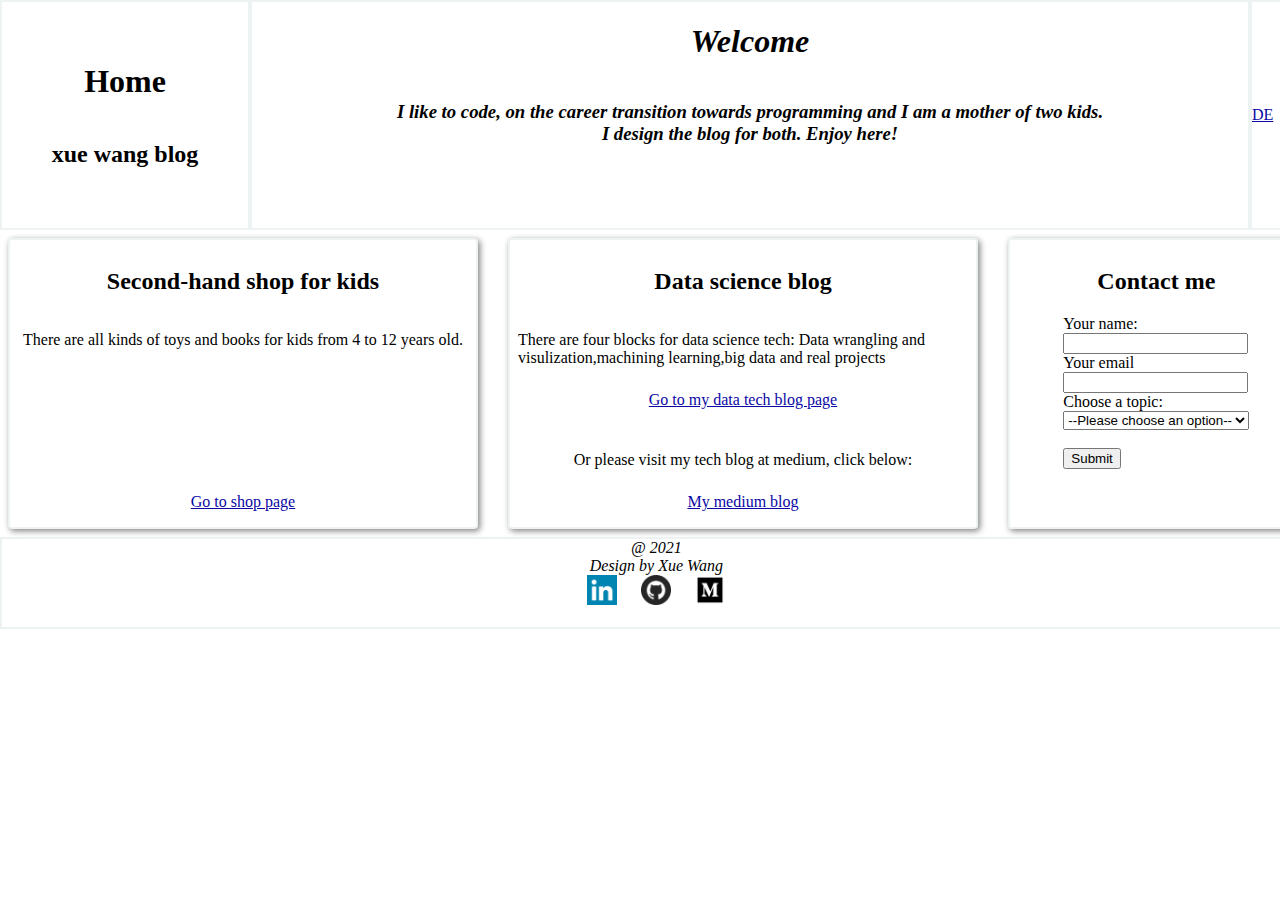
<file: index.html>
<!DOCTYPE html>
<html lang="en">
  <head>
    <meta charset="uft-8"/>
    <title>xue wang blog </title>
    <meta content="width=device-width, initial-scale=1, maximum-scale=1"
    name="viewport" />
    <link rel="stylesheet" href="css/style.css">
  </head>
</html>

<body class="container">
  
    <div class="header box">
      <h1>Home</h1>
      <h2>xue wang blog</h2>       
    </div>
    
    <div class="intro box">
      <h1>Welcome</h1>            
      <h3>I like to code, on the career transition towards programming and I am a mother of two kids.<br>
         I design the blog for both. Enjoy here!</h3>      
    </div>
    
    <div class="language box">      
      <a href="#.html">DE</a>&nbsp;&nbsp;&nbsp;&nbsp;
      <a href="#.html">EN</a>  
    </div>

    <div class="shop box  text">
      <h2>Second-hand shop for kids</h2>
      <p>There are all kinds of toys and books for kids from 4 to 12 years old.</p>
      <a href="shop.html">Go to shop page</a>
    </div>

    <div class="ds box text">
      <h2>Data science blog</h2>
      <p>There are four blocks for data science tech:
      Data wrangling and visulization,machining learning,big data and real projects</p>  
      <a href="blog-post.html">Go to my data tech blog page</a> &nbsp; 
      <p>Or please visit my tech blog at medium, click below:</p>       
      <a href="https://annie-wangliu.medium.com/">My medium blog</a>    
    </div>

    <div class="contact box text">
      <h2>Contact me</h2> 
      <form action="/action_page.php">
        <label for="name">Your name:</label><br>
        <input type="text" id="name" name="name"><br>        
        <label for="email">Your email</label><br>
        <input type="text" id="email" name="email"><br>
        <label for="topic-select">Choose a topic:</label><br>
          <select id="topic-select">
          <option value="">--Please choose an option--</option>
          <option value="Data science">Data science</option>
          <option value="Second hand Shop">Second hand shop</option>          
          </select><br><br>       
        <input type="submit" value="Submit">
      </form>     
    </div>

    <div class="footer box">
      <em>@ 2021</em>
      <em>Design by Xue Wang</em>
      <nav>
        <a href="https://www.linkedin.com/in/xuewang2019/" target="_blank">
        <img class="social-img" src="pic/linkedin.png">	
        </a>				
        <a href="https://github.com/XueWang2019" target="_blank">
          <img class="social-img" src="pic/github.png">
        </a>
        <a href="https://annie-wangliu.medium.com/" target="_blank" >
          <img src="pic/medium.png" ></a><br><br>
      </nav>
    </div>   
 </body>
</file>
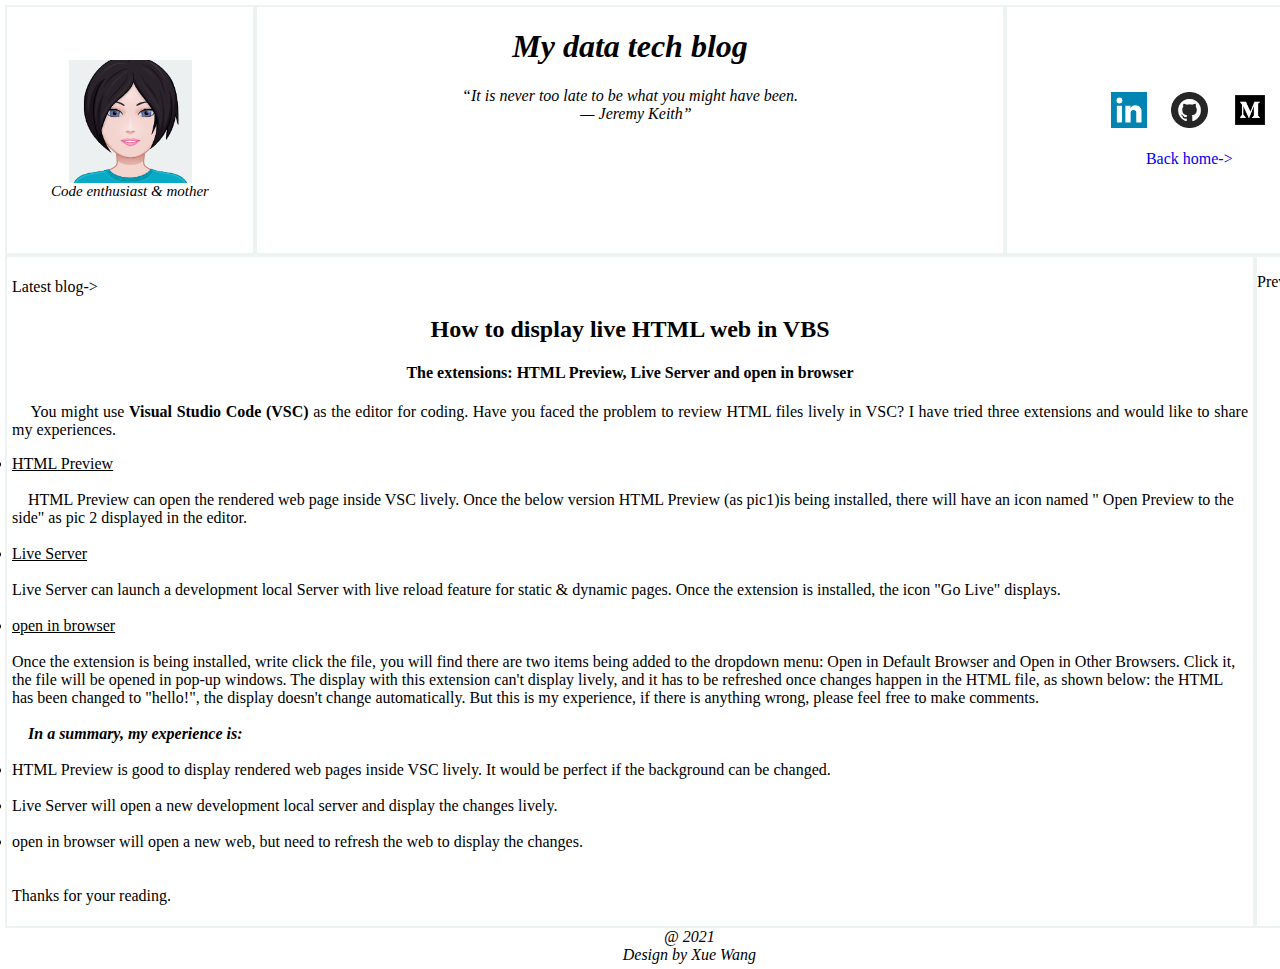
<file: blog-post.html>
<!DOCTYPE html>
<html lang="en">
  <head>
    <meta charset="utf-8"/>
    <title>xue wang blog</title>
    <meta content="width=device-width, initial-scale=1, maximum-scale=1"
    name="viewport" />
    <link rel="stylesheet" href="css/blog.css">
  </head>
</html>

<body class="container">
  <div class="header box">
    <figure>
      <img src="pic/Avatar.png" >   
      <figcaption>Code enthusiast & mother</figcaption>
    </figure>     
  </div>

  <div class="intro box">
    <h1>My data tech blog</h1>           
      <q>It is never too late to be what you might have been.<br>
        &nbsp;&nbsp;&nbsp;&mdash; Jeremy Keith</q>
  </div>

  <div class="nav box">
    <nav>
      <a href="https://www.linkedin.com/in/xuewang2019/" target="_blank">
        <img src="pic/linkedin.png" >	
      </a>&nbsp;&nbsp;&nbsp;&nbsp;				
      <a href="https://github.com/XueWang2019" target="_blank">
        <img  src="pic/github.png" >
      </a>&nbsp;&nbsp;&nbsp;&nbsp;
      <a href="https://annie-wangliu.medium.com/" target="_blank" >
        <img src="pic/medium.png" ></a><br><br>
      <a href="index.html">Back home-></a>
    </nav>
  </div>

  <div class="main box">
    <p>Latest blog-></p><h2> How to display live HTML web in VBS </h2>
    <h4>The extensions: HTML Preview, Live Server and open in browser</h4>
    <P>&nbsp;&nbsp;&nbsp;&nbsp;You might use <b>Visual Studio Code (VSC)</b> as the editor for coding. Have you faced the problem to review HTML files lively in VSC?
      I have tried three extensions and would like to share my experiences.
      <li><u>HTML Preview</u></li><br> 
      &nbsp;&nbsp;&nbsp;&nbsp;HTML Preview can open the rendered web page inside VSC lively.
      Once the below version HTML Preview (as pic1)is being installed, 
      there will have an icon named " Open Preview to the side" as pic 2 displayed in the editor.<br><br>
      <li><u>Live Server</u></li><br> 
      Live Server can launch a development local Server with live reload feature for static & dynamic pages.
      Once the extension is installed, the icon "Go Live" displays.<br><br>
      <li><u>open in browser</u></li><br>
      Once the extension is being installed, write click the file, you will find there are two items being added to the dropdown menu: Open in Default Browser and Open in Other Browsers. Click it, the file will be opened in pop-up windows.
      The display with this extension can't display lively, and it has to be refreshed once changes happen in the HTML file, as shown below: the HTML has been changed to "hello!", the display doesn't change automatically. But this is my experience, if there is anything wrong, please feel free to make comments.<br><br>

      <i><b> &nbsp;&nbsp;&nbsp;&nbsp;In a summary, my experience is:</b></i><br><br>
      <li>HTML Preview is good to display rendered web pages inside VSC lively.
        It would be perfect if the background can be changed.</li><br>
      <li>Live Server will open a new development local server and display the changes lively.</li><br>
      <li>open in browser will open a new web, but need to refresh the web to display the changes.</li><br><br>
      Thanks for your reading.
    
    
    </P>
  </div>

  <div class="sidebar box">
    <p>Previous articles</p>
    <ul>
      <li>Data wrangling and visulization</li>
      <li>Machining learning</li>
      <li>Big data</li>
      <li>Projects</li>
    </ul>
  </div>

  <footer class="footer">
    <em>@ 2021</em>
    <em>Design by Xue Wang</em>
  </footer>
  <body>
</file>
<file: css/style.css>
@import url("header.css");
@import url("intro.css");
@import url("language.css");
@import url("contact.css");
@import url("footer.css");

html,body{
  margin:0;
  padding:0;
}

.container{
  display: grid;
  grid-template-columns: 1fr;
  grid-template-rows: 1fr 1fr 1fr;
  /*border: 2px solid rgb(0,255,170);*/
  grid-template-areas:
   "hd" 
   "int" 
   "lg" 
   "left"
   "mid" 
   "right" 
   "ft";
 }

.shop{
  grid-area: left;
  display: flex;
  flex-direction: column;
  justify-content:flex-start;
  align-items: center;
  
}

.shop > a {
  margin-top: auto;
  padding: 0.5rem;
  color: rgb(10, 7, 165);  
}

.shop > a:hover {
    color: blue;
  }
  
.shop >  a:active {
    color: rgb(8, 100, 23);
  }


.ds{
  grid-area:mid;
  display: flex;
  flex-direction: column;
  justify-content:first baseline;
  align-items: center;  
}

.ds > a {
  margin-top: auto;
  padding: 0.5rem;
  color: rgb(10, 7, 165);  
}

.ds > a:hover {
  color: blue;
}

.ds >  a:active {
  color: rgb(8, 100, 23);
}

.text {
	  display: flex;
    flex-direction: column;
    align-items: center;
    margin: 0.5rem;
    padding: 0.5rem;
    box-shadow: 2px 2px 6px grey;
    background: white;
    border-radius: 1%;
    max-width: 90%;
}


.box{
  border: 2px solid rgb(237, 242, 243);
  /*background: #53c0f3*/
}

@media(min-width:900px){
  .container{
    display: grid;
    grid-template-columns: 250px 250px 250px 250px 250px 1fr;
    margin:auto;
    grid-template-rows: 230px 1fr auto;
    grid-template-areas:"hd int int int int lg" "left left mid mid right right" "ft ft ft ft ft ft";
    /*border: 2px solid rgb(0, 255, 170);*/
  }
}
</file>
<file: css/blog.css>
@import url("header.css");
@import url("nav.css");
@import url("footer.css");
@import url("intro.css");

html,body{
  margin:0;
  padding:0;
}

.container{
  display: grid;
  grid-template-columns: 1fr;
  grid-template-rows: 1fr 1fr 1fr;
  /*border: 2px solid rgb(0,255,170);*/
  grid-template-areas:
   "hd" 
   "int"
   "nav" 
   "main"  
   "sidebar"   
   "ft";
   margin:5px;
   padding:5px;
 }

 .box{
  border: 2px solid rgb(237, 242, 243);
 }

  .intro{
   grid-area:int;
 }

 

 .main{
 grid-area:main;
 padding:5px;

}

.main>h1,h2{
  text-align: center;
}

.main>p{
  text-align: justify;
  
}
.text {
  display: flex;
  flex-direction: column;
  align-items: center;
  margin: 0.5rem;
  padding: 0.5rem;
  box-shadow: 2px 2px 6px grey;
  background: white;
  border-radius: 1%;
  max-width: 90%;
}

.sidebar{
  grid-area:sidebar;
}

.sidebar>h1,h2,h3,h4{
  text-align: center;
}

.sidebar>p{
  text-align:justify;
}


.footer{
  grid-area:ft;
}



@media(min-width:900px){
  .container{
    /*min-height: 100vh;;*/
    display: grid;
    grid-template-columns:250px 250px 250px 250px 250px 1fr;
    margin:auto;
    grid-template-rows: 250px 1fr auto;
    grid-template-areas: "hd int int int nav nav" "main main main main main sidebar" "ft ft ft ft ft ft ";
    /*border: 2px solid rgb(0, 255, 170);*/
  }
  }
</file>
